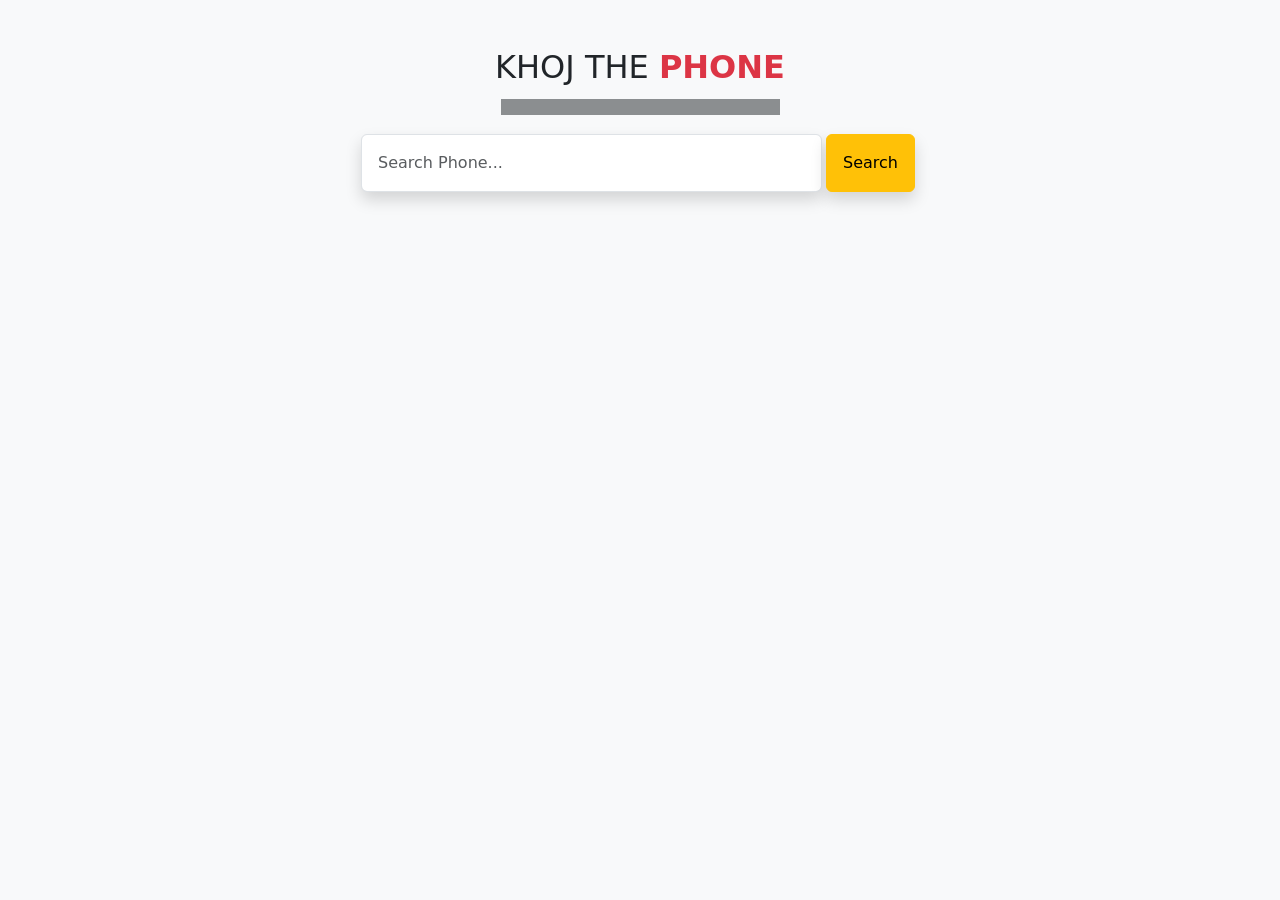
<file: index.html>
<!DOCTYPE html>
<html lang="en">

<head>
    <meta charset="UTF-8">
    <meta http-equiv="X-UA-Compatible" content="IE=edge">
    <meta name="viewport" content="width=device-width, initial-scale=1.0">
    <title>KHOJ THE PHONE</title>

    <!-- bootstrap link ------------------------------------------------------------------------------------------>
    <link href="https://cdn.jsdelivr.net/npm/bootstrap@5.1.3/dist/css/bootstrap.min.css" rel="stylesheet"
        integrity="sha384-1BmE4kWBq78iYhFldvKuhfTAU6auU8tT94WrHftjDbrCEXSU1oBoqyl2QvZ6jIW3" crossorigin="anonymous">

    <!-- css link ------------------------------------------------------------------------------------------------>
    <link rel="stylesheet" href="/css/style.css">

</head>

<body class="bg-light">

    <!-- search section  ------------------------------------------------------------------------------------------>
    <section class="container mt-5">
        <div>
            <h2 class="text-center"><span class=" fw-normal">KHOJ THE </span><span
                    class="text-danger fw-bolder">PHONE</span></h2>
            <p class="placeholder-glow w-25 mx-auto">
                <span class="placeholder col-12"></span>
            </p>
        </div>

        <div class=" input-group w-50 mx-auto">
            <input type="text" id="search-box" class="form-control rounded-start shadow p-3 mb-5 bg-body rounded"
                placeholder="Search Phone..." aria-label="Search Phone..." aria-describedby="button-addon2">
            <button class="btn btn-warning shadow p-3 mb-5 bg-warning rounded rounded-end mx-1" type="button"
                id="search-btn" onclick="searchInput()">Search</button>
        </div>

        <div id="error-msg" class="text-center">
        </div>

        <!-- Loading spinner------------------------------------------------------------------------------------------->
        <div id="spinner" class="text-center">
            <div class="spinner-grow spinner-grow-sm text-success" role="status">
                <span class="visually-hidden">Loading...</span>
            </div>
            <div class="spinner-grow spinner-grow-sm text-danger" role="status">
                <span class="visually-hidden">Loading...</span>
            </div>
            <div class="spinner-grow spinner-grow-sm text-warning" role="status">
                <span class="visually-hidden">Loading...</span>
            </div>
            <div class="spinner-grow spinner-grow-sm text-info" role="status">
                <span class="visually-hidden">Loading...</span>
            </div>
        </div>

    </section>

    <!-- product display section  ------------------------------------------------------------------------------>
    <section class="container">

        <div id="parent" class="row row-cols-1 row-cols-md-3">
        </div>

        <div id="load-more-btn" class="text-center mb-5">
            <button class="btn btn-warning" onclick="loadMoreBtn()">load More</button>
        </div>

    </section>


    <!-- Phone Details single ------------------------------------------------------------------------------------->
    <section>

        <div class="modal fade" id="phone-details" tabindex="-1" aria-labelledby="phone-details" aria-hidden="true">
            <div class="modal-dialog modal-dialog-scrollable">
                <div class="modal-content modal-box">
                    <div class="modal-header">
                        <h5 class="modal-title" id="phone-details">Phone Details</h5>
                        <button type="button" class="btn-close" data-bs-dismiss="modal" aria-label="Close"></button>
                    </div>
                    <div class="modal-body" id="modal-dialog-box">

                    </div>
                </div>
            </div>
        </div>

    </section>


    <!-- js link  ------------------------------------------------------------------------------------------------------->
    <script src="/js/phone.js"></script>
    <script src="https://cdn.jsdelivr.net/npm/bootstrap@5.1.3/dist/js/bootstrap.bundle.min.js"
        integrity="sha384-ka7Sk0Gln4gmtz2MlQnikT1wXgYsOg+OMhuP+IlRH9sENBO0LRn5q+8nbTov4+1p"
        crossorigin="anonymous"></script>

</body>

</html>
</file>
<file: css/style.css>
#spinner{
    display:none;
}

#load-more-btn{
    display: none;
}

.card-box{
    box-shadow: 0 0 0 0px #E2E9ED;
    border-radius: 15px;
    position: relative;
    z-index: 0;
    transition: 0.2s all;
}

.card-box:hover{
    z-index: 1;
    box-shadow: 0 8px 50px rgba(0,0,0,0.2);
    transition: scale(1.05);
}

.modal-box{
    box-shadow: 0 0 0 0px #E2E9ED;
    border-radius: 10px;
    position: relative;
    z-index: 0;
    transition: 0.5s all;
}

.modal-box:hover{
    z-index: 1;
    box-shadow: 0 8px 50px rgba(0,0,0,0.2);
    transition: scale(4.05);
}
</file>
